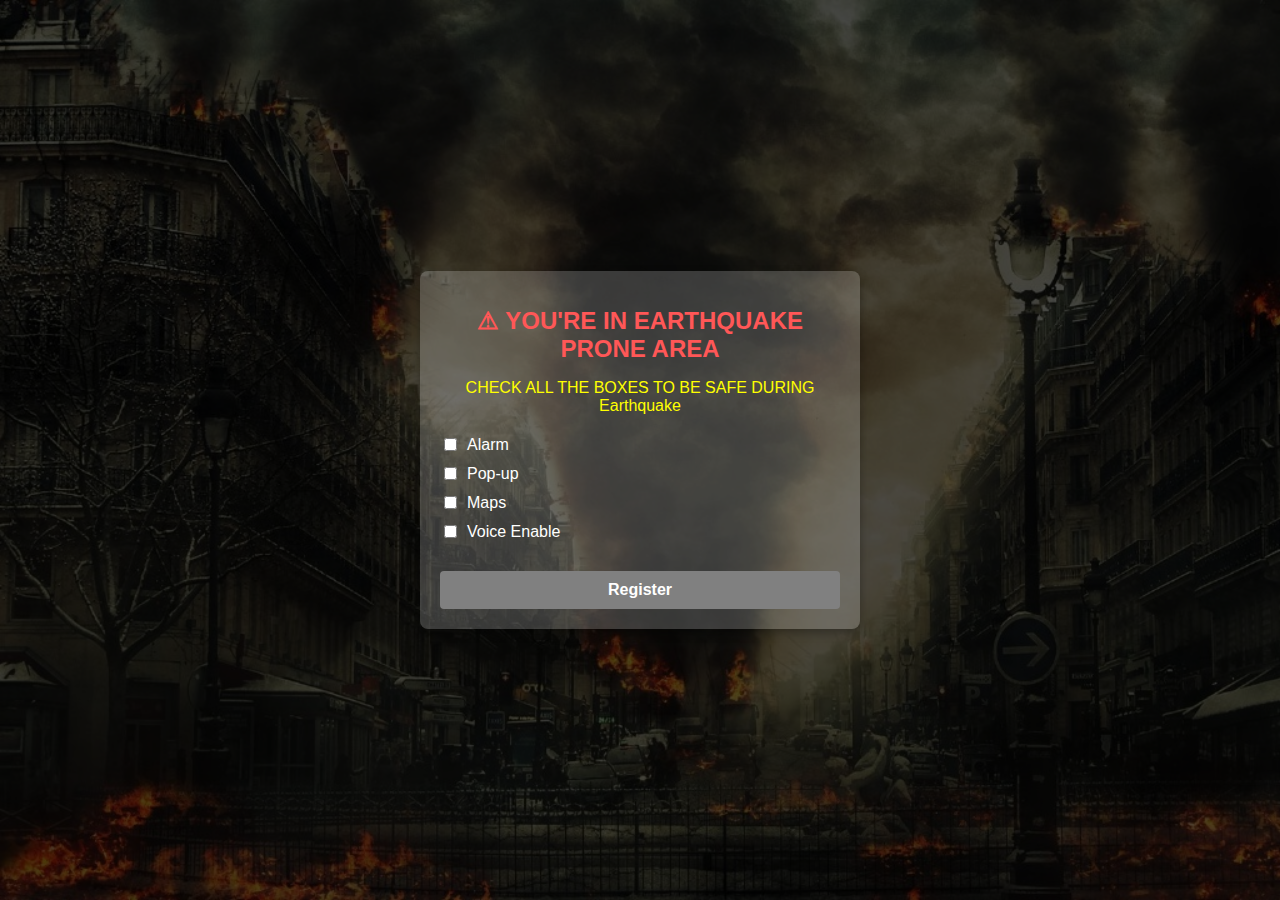
<file: index.html>
<!DOCTYPE html>
<html lang="en">
<head>
  <meta charset="UTF-8">
  <meta name="viewport" content="width=device-width, initial-scale=1.0">
  <title>Earthquake Preparedness</title>
  <link rel="stylesheet" href="styles.css">
</head>
<body>
  <div class="container">
    <div class="alert-box">
      <h1>⚠ YOU'RE IN EARTHQUAKE PRONE AREA</h1>
      <p>CHECK ALL THE BOXES TO BE SAFE DURING Earthquake</p>
      <form id="preparednessForm">
        <div class="checkbox">
          <input type="checkbox" id="alarm" name="alarm">
          <label for="alarm">Alarm</label>
        </div>
        <div class="checkbox">
          <input type="checkbox" id="popup" name="popup">
          <label for="popup">Pop-up</label>
        </div>
        <div class="checkbox">
          <input type="checkbox" id="maps" name="maps">
          <label for="maps">Maps</label>
        </div>
        <div class="checkbox">
          <input type="checkbox" id="voice" name="voice">
          <label for="voice">Voice Enable</label>
        </div>
        <button type="submit" id="registerButton" disabled>Register</button>
      </form>
    </div>
  </div>
  <script src="script.js"></script>
</body>
</html>
</file>
<file: styles.css>
/* styles.css */
body {
    margin: 0;
    font-family: Arial, sans-serif;
    background: url('./WhatsApp\ Image\ 2024-12-19\ at\ 11.56.42_402d8ecb.jpg') no-repeat center center fixed;
    background-size: cover;
    color: white;
    text-align: center;
    
  }
  
  .container {
    display: flex;
    justify-content: center;
    align-items: center;
    height: 100vh;
    background-color: rgba(0, 0, 0, 0.7);
  }
  
  .alert-box {
    padding: 20px;
    background: rgba(255, 255, 255, 0.2);
    border-radius: 8px;
    box-shadow: 0 4px 10px rgba(0, 0, 0, 0.3);
    width: 90%;
    max-width: 400px;
  }
  
  .alert-box h1 {
    font-size: 1.5em;
    color: #ff5757;
    margin-bottom: 10px;
  }
  
  .alert-box p {
    font-size: 1em;
    color: yellow;
    margin-bottom: 20px;
  }
  
  .checkbox {
    margin: 10px 0;
    display: flex;
    align-items: center;
  }
  
  .checkbox input[type="checkbox"] {
    margin-right: 10px;
  }
  
  button {
    margin-top: 20px;
    padding: 10px;
    width: 100%;
    background-color: #007bff;
    color: white;
    font-size: 1em;
    font-weight: bold;
    border: none;
    border-radius: 4px;
    cursor: not-allowed;
  }
  
  button:enabled {
    cursor: pointer;
    background-color: #28a745;
  }
  
  button:disabled {
    background-color: gray;
  }
</file>
